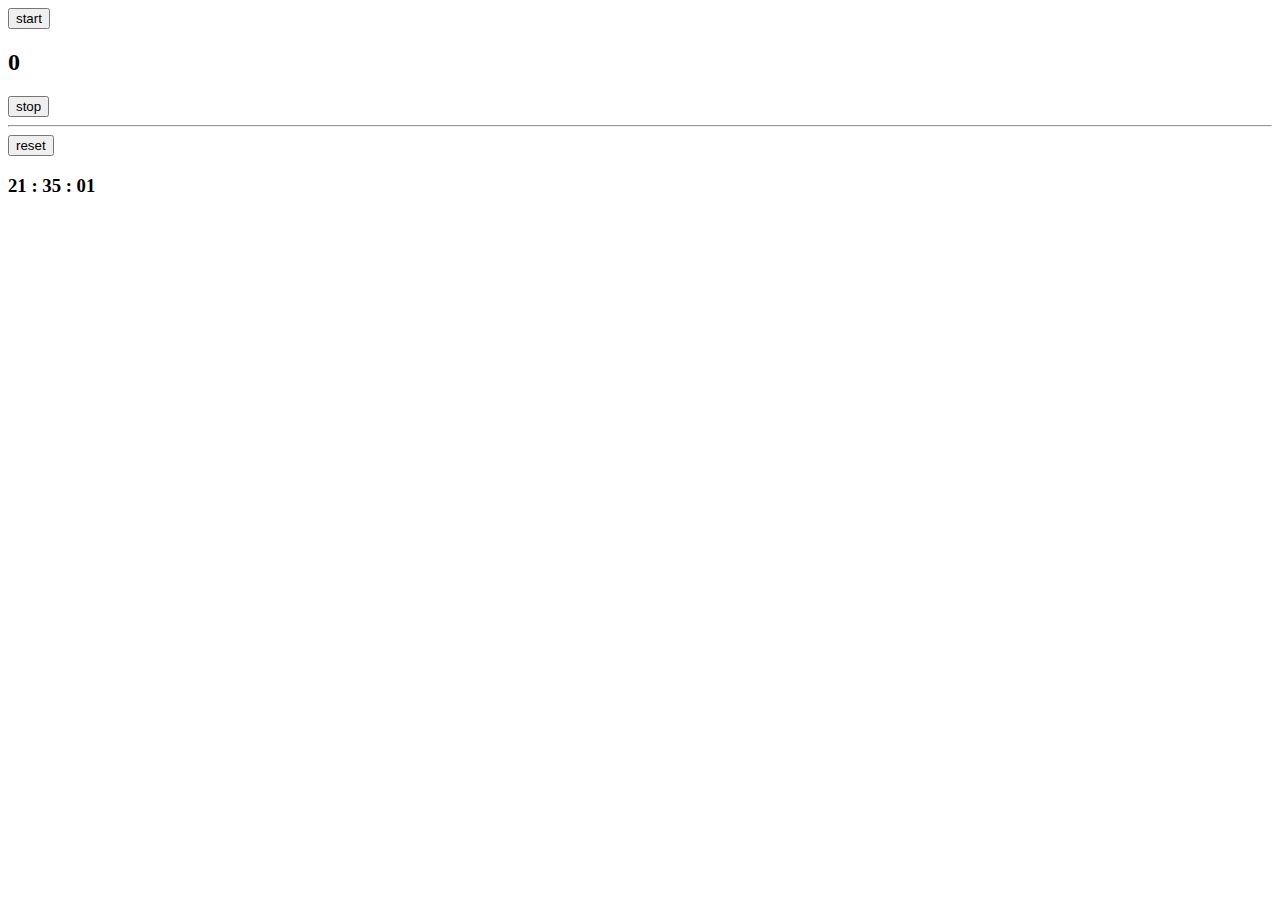
<file: 16.03.js-dom-date-math/index.html>
<!DOCTYPE html>
<html lang="en">

<head>
    <meta charset="UTF-8">
    <meta name="viewport" content="width=device-width, initial-scale=1.0">
    <title>Document</title>
</head>

<body>
    <!-- <iframe src="" frameborder="0"></iframe> -->
    <!-- <iframe
        src="https://www.google.com/maps/embed?pb=!1m16!1m12!1m3!1d1519.7164368603117!2d49.85041115662667!3d40.377097792831705!2m3!1f0!2f0!3f0!3m2!1i1024!2i768!4f13.1!2m1!1scode%20academy!5e0!3m2!1sen!2saz!4v1742133225647!5m2!1sen!2saz"
        width="600" height="450" style="border:0;" allowfullscreen="" loading="lazy"
        referrerpolicy="no-referrer-when-downgrade"></iframe>


    <hr>

    <iframe width="560" height="315" src="https://www.youtube.com/embed/salY_Sm6mv4?si=bTbe-0r8woKfoyoR"
        title="YouTube video player" frameborder="0"
        allow="accelerometer; autoplay; clipboard-write; encrypted-media; gyroscope; picture-in-picture; web-share"
        referrerpolicy="strict-origin-when-cross-origin" allowfullscreen></iframe>
 -->



    

        <!-- <button id="back">Go Back</button> -->

        <button class="start">start</button>
        <h2 class="result">0</h2>
        <button class="stop">stop</button>
        <hr>
        <button class="reset">reset</button>


      
        <h3>
            <span id="hours">18</span>
            :
            <span id="minutes">18</span>
            :
            <span id="seconds">18</span>
        </h3>

        
        <script src="./assets/js/main.js"></script>



</body>

</html>
</file>
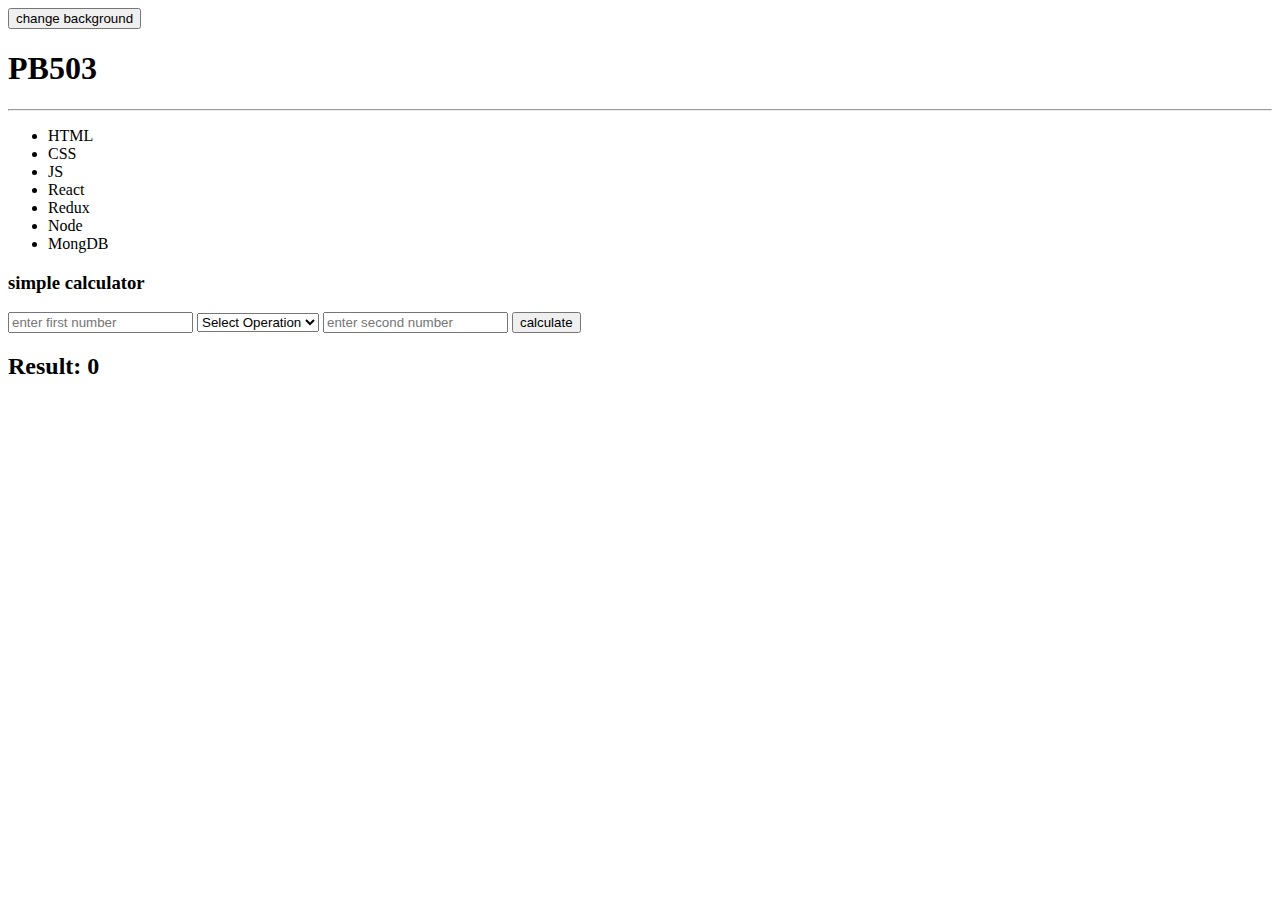
<file: 02.03.js-dom-fetct/dom/index.html>
<!DOCTYPE html>
<html lang="en">
<head>
    <meta charset="UTF-8">
    <meta name="viewport" content="width=device-width, initial-scale=1.0">
    <title>Document</title>
</head>
<body>
    <button class="random-bg">change background</button>
    <h1 id="heading">PB503</h1>
    <hr>
    <ul class="list">
    </ul>



    <h3>simple calculator</h3>

    <input type="number" class="first" placeholder="enter first number">
    <select name="" id="operation">
        <option value="" hidden selected>Select Operation</option>
        <option value="plus">+</option>
        <option value="minus">-</option>
        <option value="multiple">*</option>
        <option value="divide">/</option>
    </select>
    <input type="number" class="second" placeholder="enter second number">
    <button class="calc">calculate</button>
    <h2>Result: <span class="result">0</span></h2>


    
    <script src="./main.js"></script>
</body>
</html>
</file>
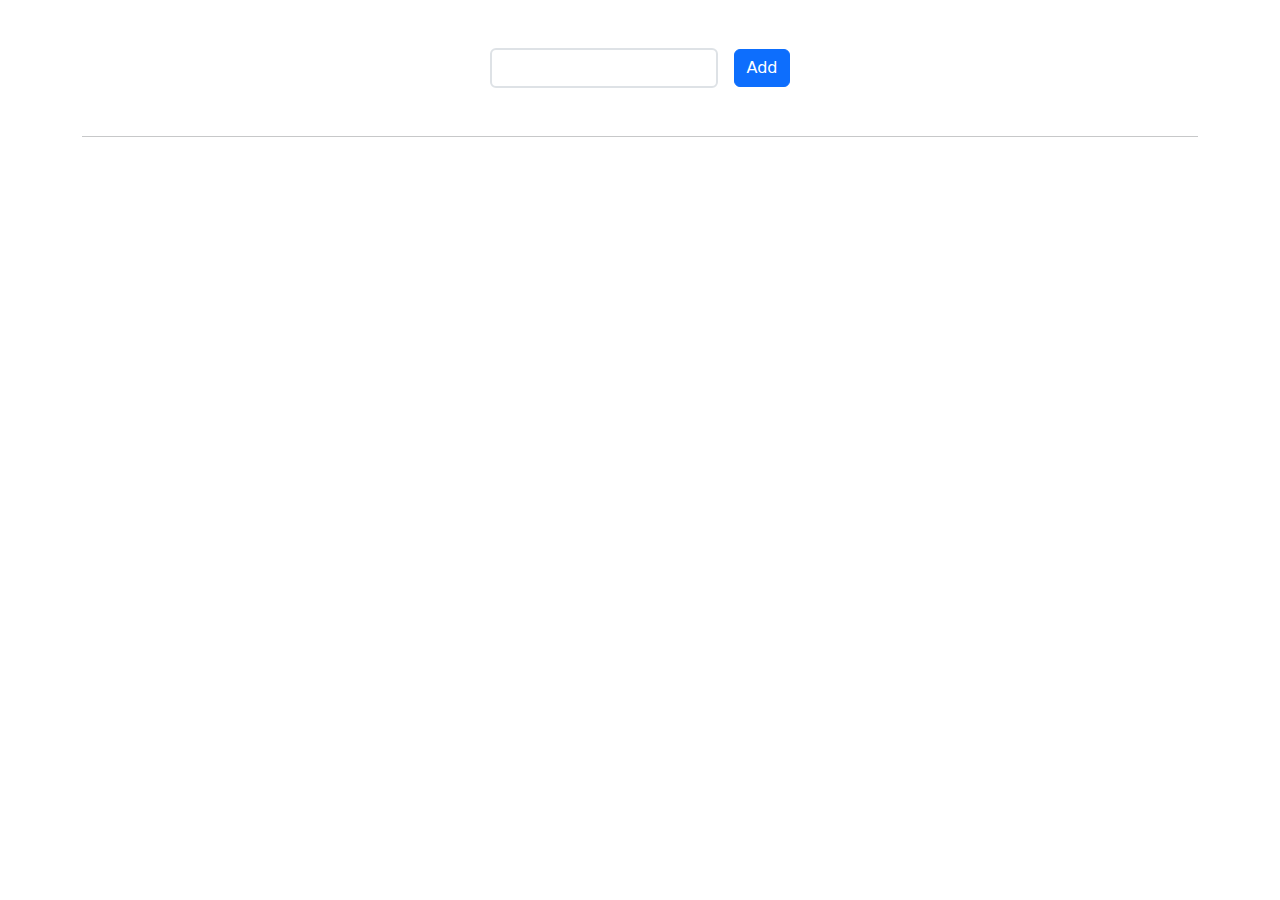
<file: 02.03.js-dom-fetct/dom/todo.html>
<!DOCTYPE html>
<html lang="en">

<head>
    <meta charset="UTF-8">
    <meta name="viewport" content="width=device-width, initial-scale=1.0">
    <link href="https://cdn.jsdelivr.net/npm/bootstrap@5.3.3/dist/css/bootstrap.min.css" rel="stylesheet"
        integrity="sha384-QWTKZyjpPEjISv5WaRU9OFeRpok6YctnYmDr5pNlyT2bRjXh0JMhjY6hW+ALEwIH" crossorigin="anonymous">
    <title>Todo App</title>
</head>

<body>


    <section id="todo">
        <div class="container">
            <div class="todo">
                <form class="todo-form d-flex justify-content-center align-items-center my-5 gap-3">
                    <div>
                        <input type="text" class="form-control border border-2 todo-input" />
                    </div>
                    <button type="submit" class="btn btn-primary">Add</button>
                </form>
                <hr>

                <div class="todo-list">
                    <div class="row justify-content-center">
                        <div class="col col-6">
                            <ul class="list-group">
                                <!-- <li class="list-group-item list-group-item-success mb-3 d-flex justify-content-between align-items-center">
                                    <div>
                                        <input type="checkbox">
                                        <span>A simple success list group item</span>
                                    </div>
                                    <button class="btn btn-danger">delete</button>
                                </li> -->
                            </ul>
                        </div>
                    </div>
                </div>
            </div>
        </div>
    </section>



    <script src="./todo.js"></script>

    <script src="https://cdn.jsdelivr.net/npm/bootstrap@5.3.3/dist/js/bootstrap.bundle.min.js"
        integrity="sha384-YvpcrYf0tY3lHB60NNkmXc5s9fDVZLESaAA55NDzOxhy9GkcIdslK1eN7N6jIeHz"
        crossorigin="anonymous"></script>
</body>

</html>
</file>
